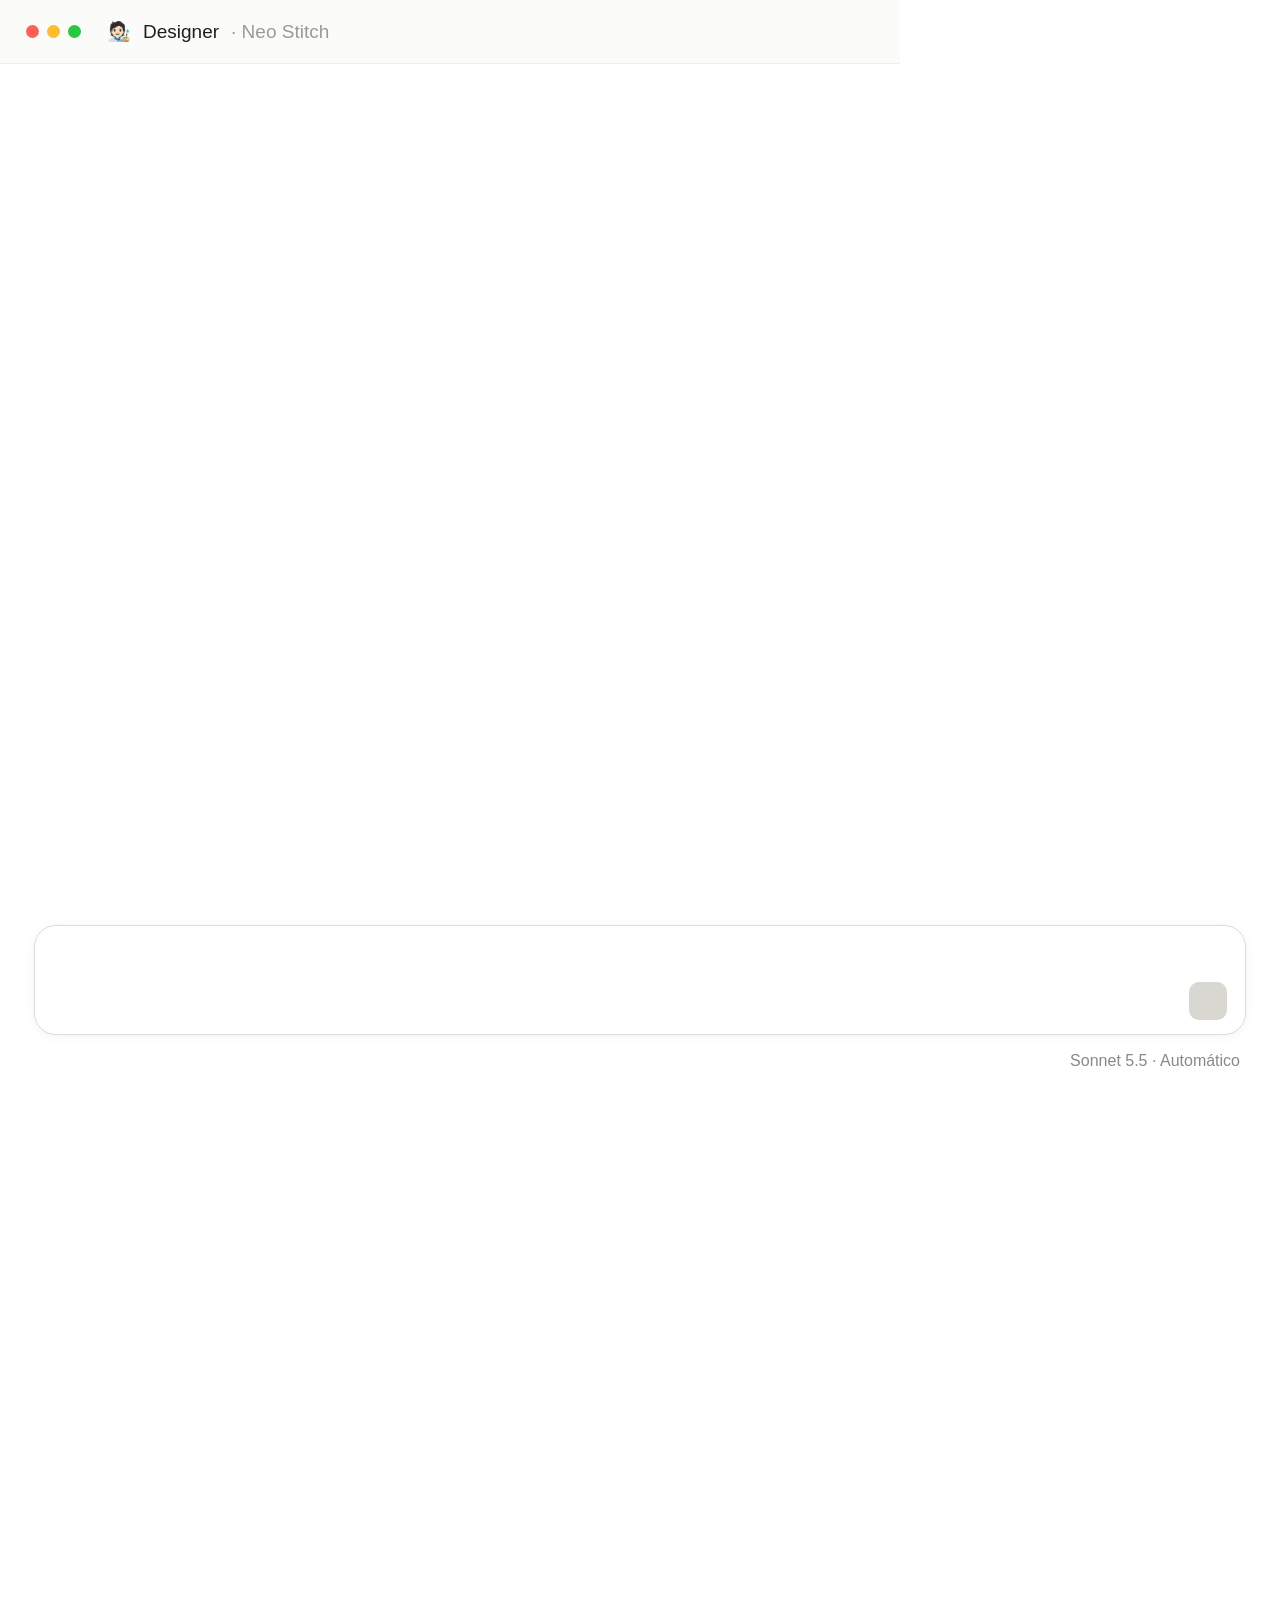
<file: render/claude-desktop.html>
<!doctype html>
<html lang="pt-BR"><head><meta charset="utf-8">
<!--
  O Claude desktop (tela branca, em pé 900×1600) desenhado no tempo, para gravar com `ferramentas/gravar.py quadro` e a
  ação ["tempo", "em"]. A conversa é a de uma sessão REAL (as mensagens e os comandos dela), nunca inventada.
  No `prep` (ação "js"): window.CAB = [ícone, nome, sub] · window.HIST = [[classe, texto]…] (classe: eu | cmd | txt) ·
  window.NOVO = o pedido digitado na caixa de T0 a T1 e enviado em T1 · window.CMDS = [t…] ("Executou N comandos")
  · sem NOVO: só o histórico, subindo ROLA px em DUR s (um paredão de texto).
-->
<style>
  * { box-sizing: border-box; margin: 0; padding: 0; }
  body { width: 900px; height: 1600px; background: #fff; font-family: -apple-system, "SF Pro Text", "Helvetica Neue", sans-serif;
    color: #1f1e1d; overflow: hidden; -webkit-font-smoothing: antialiased; }
  #barra { height: 64px; border-bottom: 1px solid #efefed; display: flex; align-items: center; padding: 0 26px; gap: 12px; font-size: 19px; background: #fbfbfa; }
  .sem { display: flex; gap: 8px; margin-right: 14px; } .sem i { width: 13px; height: 13px; border-radius: 50%; display: block; }
  #conv { position: absolute; top: 64px; left: 0; right: 0; height: 850px; overflow: hidden; display: flex; flex-direction: column; justify-content: flex-end; padding: 0 44px 26px; }
  .col { display: flex; flex-direction: column; gap: 22px; }
  .eu { align-self: flex-end; background: #f1f0ed; border-radius: 20px; padding: 16px 20px; max-width: 620px; font-size: 21px; line-height: 1.5; }
  .cmd { color: #8a8985; font-size: 20px; }
  .txt { font-size: 21px; line-height: 1.6; }
  .pensa { color: #8a8985; font-size: 20px; } .pensa b { color: #d97757; letter-spacing: 1px; }
  #caixa { position: absolute; top: 925px; left: 34px; right: 34px; border: 1px solid #dedcd8; border-radius: 22px; padding: 20px 24px 54px;
    font-size: 21px; color: #9b9a96; box-shadow: 0 2px 10px rgba(0,0,0,.05); background: #fff; min-height: 110px; }
  #caixa.cheia { color: #1f1e1d; }
  #caixa .cur { display: inline-block; width: 2px; height: 24px; background: #1f1e1d; vertical-align: -4px; margin-left: 1px; }
  #rod { position: absolute; top: 1052px; right: 40px; font-size: 16px; color: #8a8985; }
  #env { position: absolute; right: 18px; bottom: 14px; width: 38px; height: 38px; border-radius: 10px; background: #d9d7d2; }
  #caixa.cheia #env { background: #d97757; }
</style></head><body>
<div id="barra"><div class="sem"><i style="background:#fe5f57"></i><i style="background:#febc2e"></i><i style="background:#28c840"></i></div><span id="ico">🧑🏻‍🎨</span> <b id="nome" style="font-weight:500">Designer</b><span id="sub" style="color:#9b9a96">· Neo Stitch</span></div>
<div id="conv"><div class="col" id="col"></div></div>
<div id="caixa"><span id="ct"></span><div id="env"></div></div>
<div id="rod">Sonnet 5.5 · Automático</div>
<script>
  // HIST: a conversa anterior (real); NOVO: o pedido digitado na caixa de T0 a T1 e enviado em T1; depois "Trabalhando" e os comandos
  window.HIST = []; window.NOVO = ''; window.T0 = 0; window.T1 = 1; window.CMDS = []
  function bloco(cls, txt) { const d = document.createElement('div'); d.className = cls; d.textContent = txt; return d }
  window.em = function (t) {
    if (window.CAB) { ico.textContent = CAB[0]; nome.textContent = CAB[1]; sub.textContent = CAB[2] || '' }
    const col = document.getElementById('col'); col.innerHTML = ''
    for (const h of HIST) col.appendChild(bloco(h[0], h[1]))
    if (!NOVO) { col.style.transform = 'translateY(' + ((window.ROLA || 0) * (1 - t / (window.DUR || 1))).toFixed(1) + 'px)'; return }
    const cx = document.getElementById('caixa'), ct = document.getElementById('ct')
    if (t < T1) {
      const n = Math.max(0, Math.min(NOVO.length, Math.round(NOVO.length * (t - T0) / (T1 - T0))))
      ct.innerHTML = n ? NOVO.slice(0, n).replace(/</g, '&lt;') + '<span class="cur"></span>' : 'Responder…'
      cx.className = n ? 'cheia' : ''
    } else {
      ct.textContent = 'Responder…'; cx.className = ''
      col.appendChild(bloco('eu', NOVO))
      const feitos = CMDS.filter((c) => t >= c).length
      if (feitos) col.appendChild(bloco('cmd', 'Executou ' + feitos + (feitos > 1 ? ' comandos ›' : ' comando ›')))
      const p = document.createElement('div'); p.className = 'pensa'
      p.innerHTML = '<b>' + ['·  ', '·· ', '···'][Math.floor(t * 3) % 3] + '</b> Trabalhando'; col.appendChild(p)
    }
  }
</script>
</body></html>
</file>
